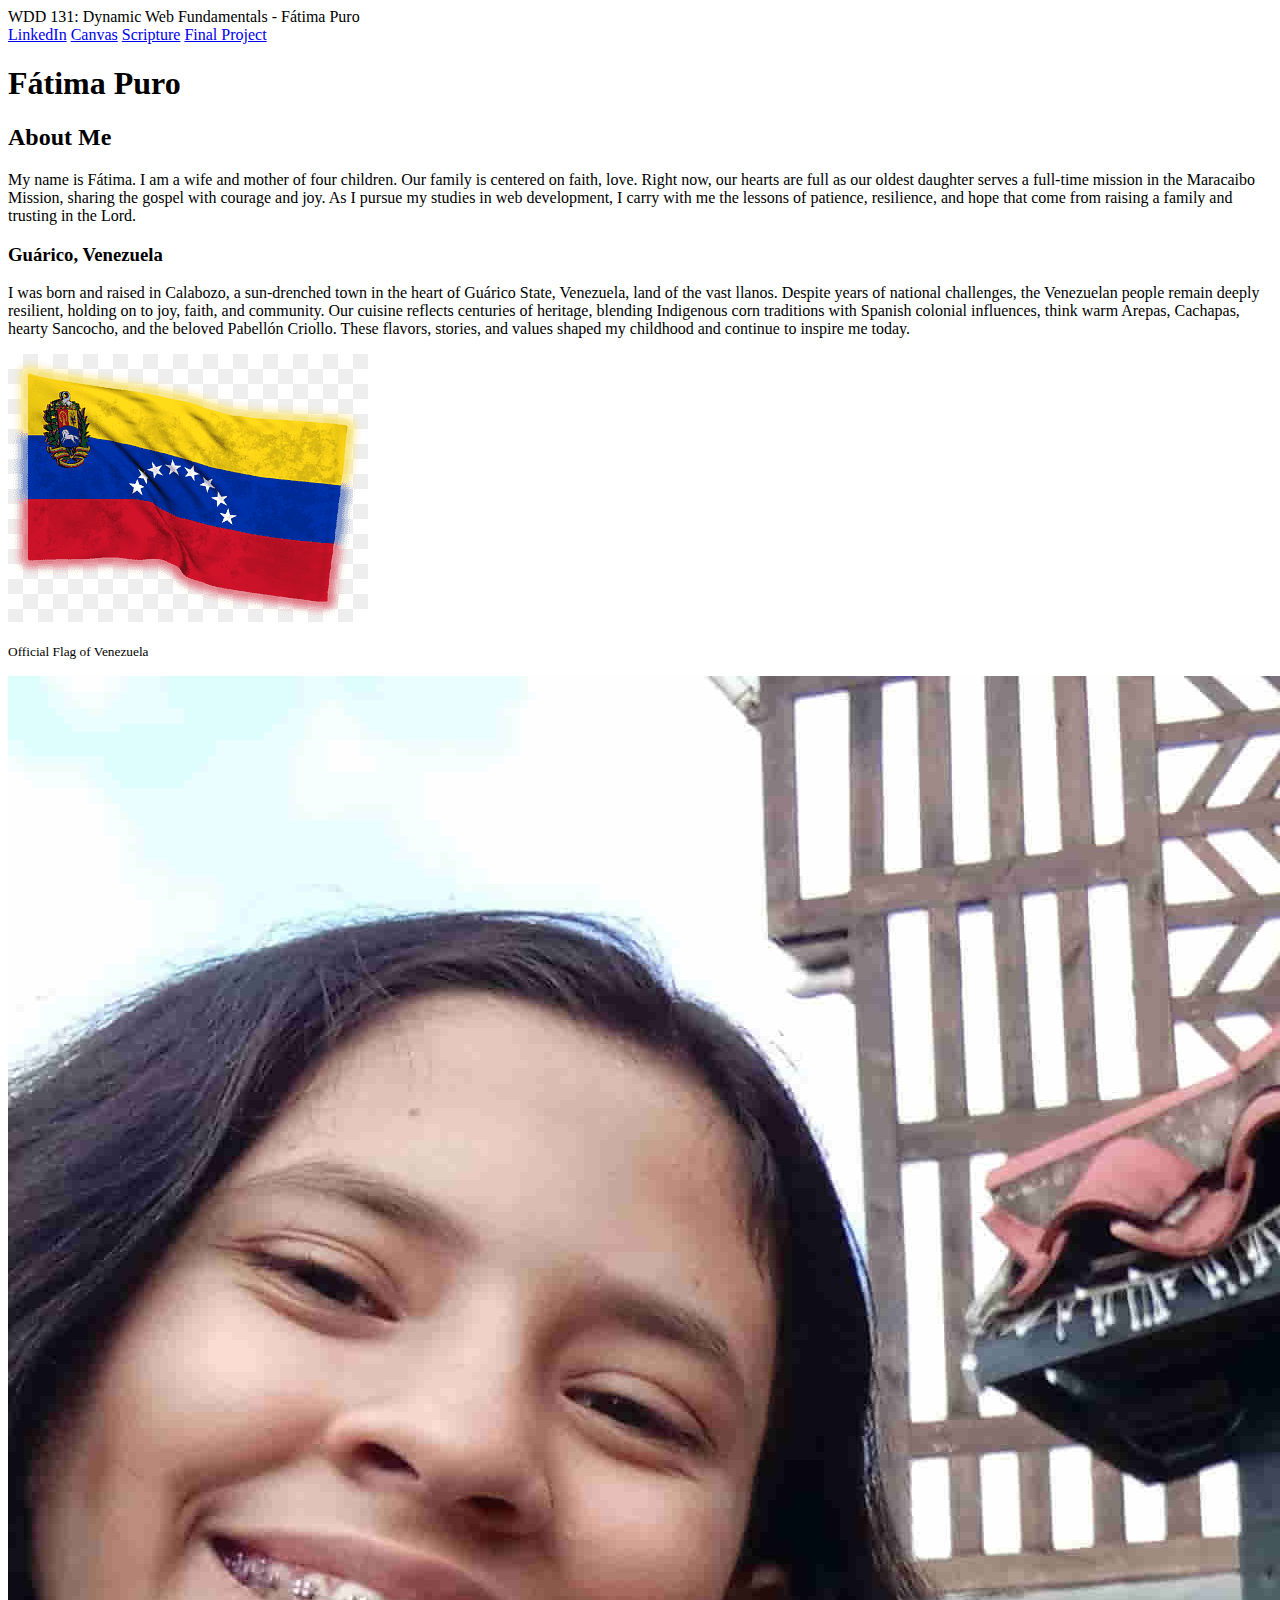
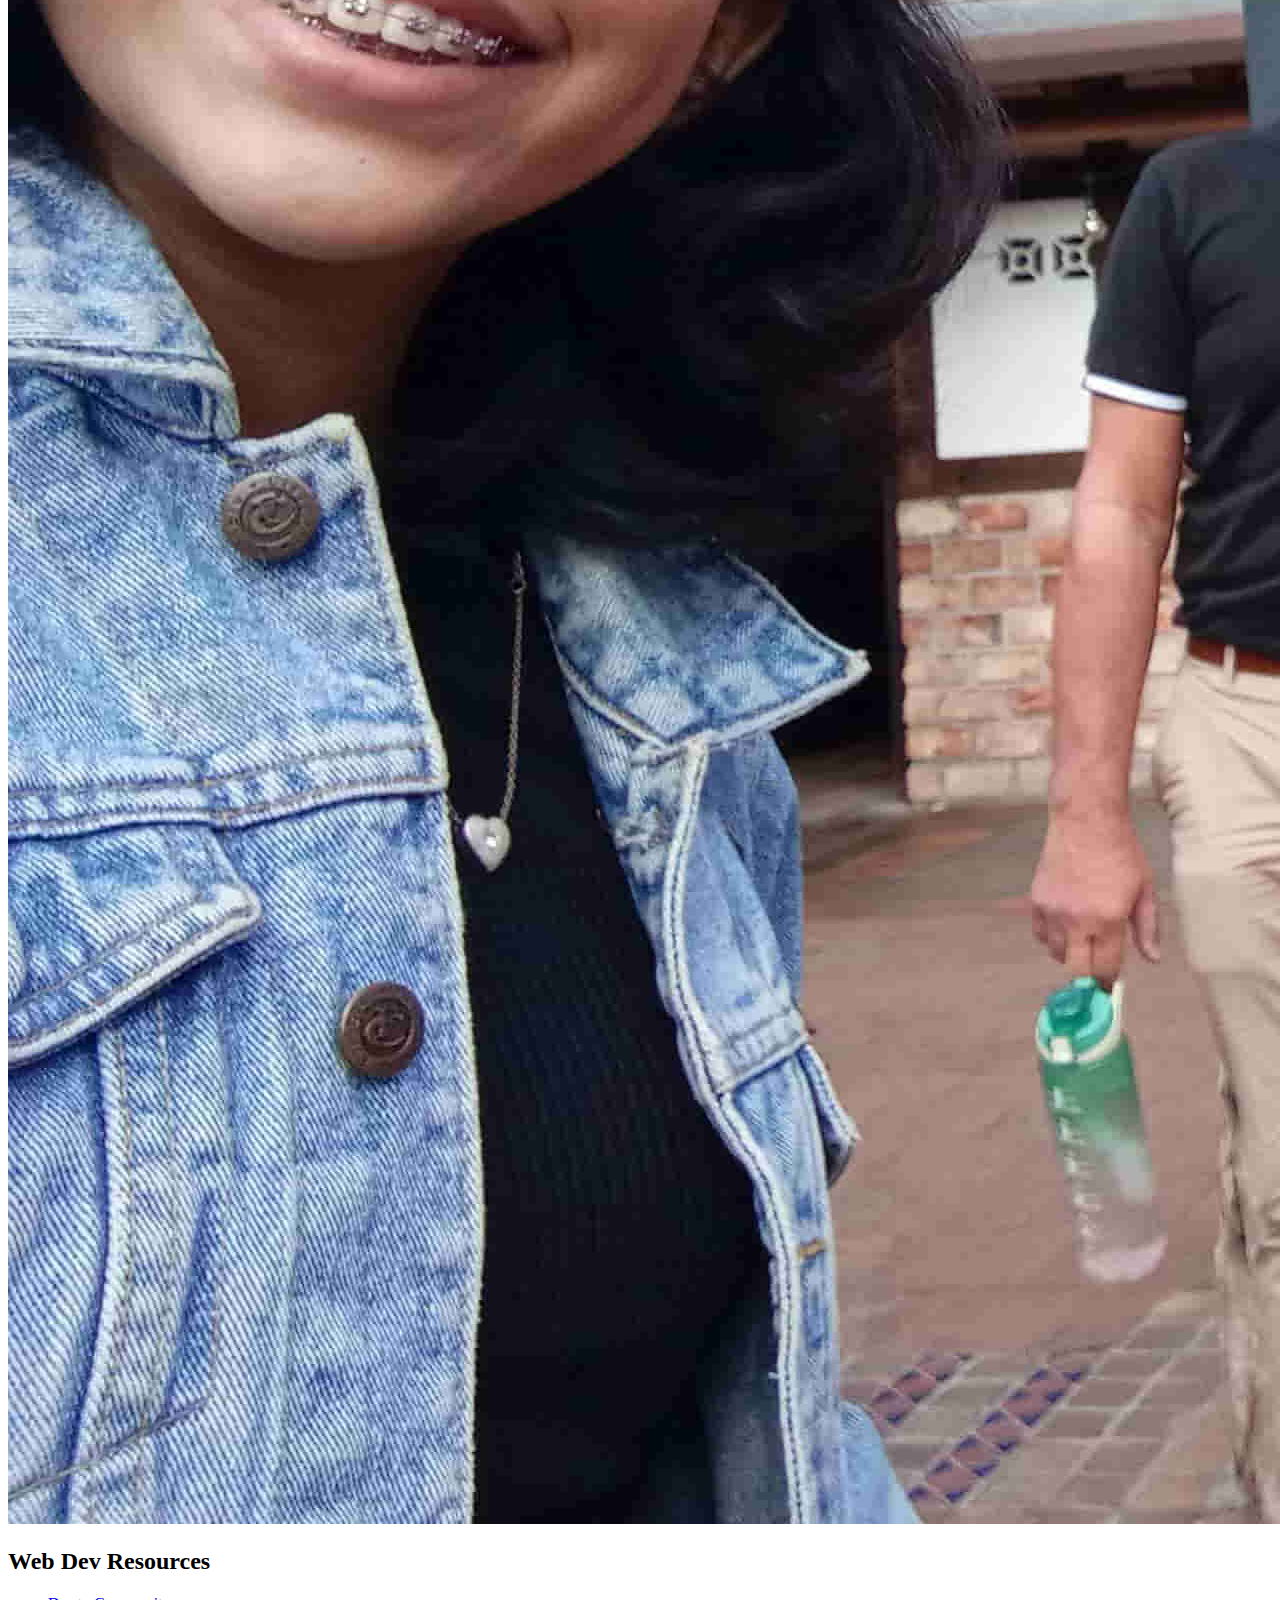
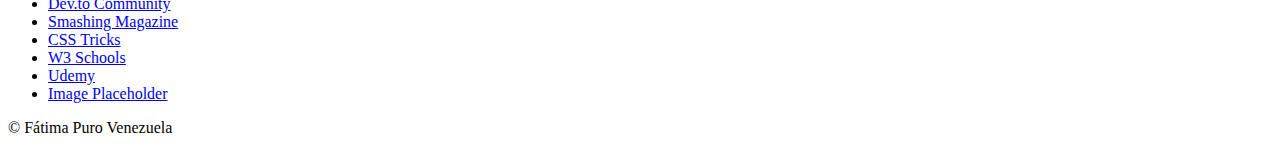
<file: index.html>
<!DOCTYPE html>
<html lang="en">
<head>
  <meta charset="UTF-8" />
  <meta name="viewport" content="width=device-width, initial-scale=1.0" />
  <title>WDD 131 – Dynamic Web Fundamentals – Fátima Puro</title>
  <meta name="description" content="WDD 131 – Dynamic Web Fundamentals. Fátima Puro. Home page with personal information and web development resources." />
  <meta name="author" content="Fátima Puro" />

  
  <link rel="preconnect" href="https://fonts.googleapis.com">
  <link rel="preconnect" href="https://fonts.gstatic.com" crossorigin>
  <link href="https://fonts.googleapis.com/css2?family=Roboto:wght@400;700&family=Open+Sans&display=swap" rel="stylesheet">

  
  <link rel="stylesheet" href="styles/base.css" />
  <link rel="icon" href="favicon.ico" type="image/x-icon">
  
  <script src="scripts/getdates.js" defer></script>
</head>
<body>
  <header>
    <span id="course-title">WDD 131: Dynamic Web Fundamentals - Fátima Puro</span>
    <nav>
      <a href="https://www.linkedin.com/in/maría-fátima-puro-alvarez-739188386" target="_blank">LinkedIn</a>
      <a href="https://byupw.instructure.com/" target="_blank">Canvas</a>
      <a href="https://www.churchofjesuschrist.org/study/scriptures/ot/isa/9?lang=eng#:~:text=For%20unto%20us,will%20perform%20this." target="_blank">Scripture</a>
      <a href="#">Final Project</a>
    </nav>
  </header>

  <main>
    <h1>Fátima Puro</h1>
    <div class="card-container">
      <section class="card">
        <h2>About Me</h2>
        <div class="content-wrapper">
          <div class="text-content">
            <p>My name is Fátima. I am a wife and mother of four children. Our family is centered on faith, love. Right now, our hearts are full as our oldest daughter serves a full-time mission in the Maracaibo Mission, sharing the gospel with courage and joy. As I pursue my studies in web development, I carry with me the lessons of patience, resilience, and hope that come from raising a family and trusting in the Lord.</p>
            <h3>Guárico, Venezuela</h3>
            <p>I was born and raised in Calabozo, a sun-drenched town in the heart of Guárico State, Venezuela, land of the vast llanos. Despite years of national challenges, the Venezuelan people remain deeply resilient, holding on to joy, faith, and community. Our cuisine reflects centuries of heritage, blending Indigenous corn traditions with Spanish colonial influences, think warm Arepas, Cachapas, hearty Sancocho, and the beloved Pabellón Criollo. These flavors, stories, and values shaped my childhood and continue to inspire me today.</p>
            <img src="images/venezuela-flag.png" alt="Official Flag of Venezuela" class="flag">
            <p><small>Official Flag of Venezuela</small></p>
          </div>
          <img src="images/fatima.jpg" alt="Fátima Puro" class="profile-pic">
        </div>
      </section>

      <section class="card">
        <h2>Web Dev Resources</h2>
        <ul>
          <li><a href="https://dev.to/" target="_blank">Dev.to Community</a></li>
          <li><a href="https://www.smashingmagazine.com/" target="_blank">Smashing Magazine</a></li>
          <li><a href="https://css-tricks.com/" target="_blank">CSS Tricks</a></li>
          <li><a href="https://www.w3schools.com/" target="_blank">W3 Schools</a></li>
          <li><a href="https://www.udemy.com/" target="_blank">Udemy</a></li>
          <li><a href="#" target="_blank">Image Placeholder</a></li>
        </ul>
      </section>
    </div>
  </main>

  <footer>
    <p>
      &copy; <span id="currentyear"></span> <span class="name">Fátima Puro</span> <span class="country">Venezuela</span>
    </p>
    <p id="lastModified"></p>
  </footer>
</body>
</html>
</file>
<file: styles/base.css>

</file>
